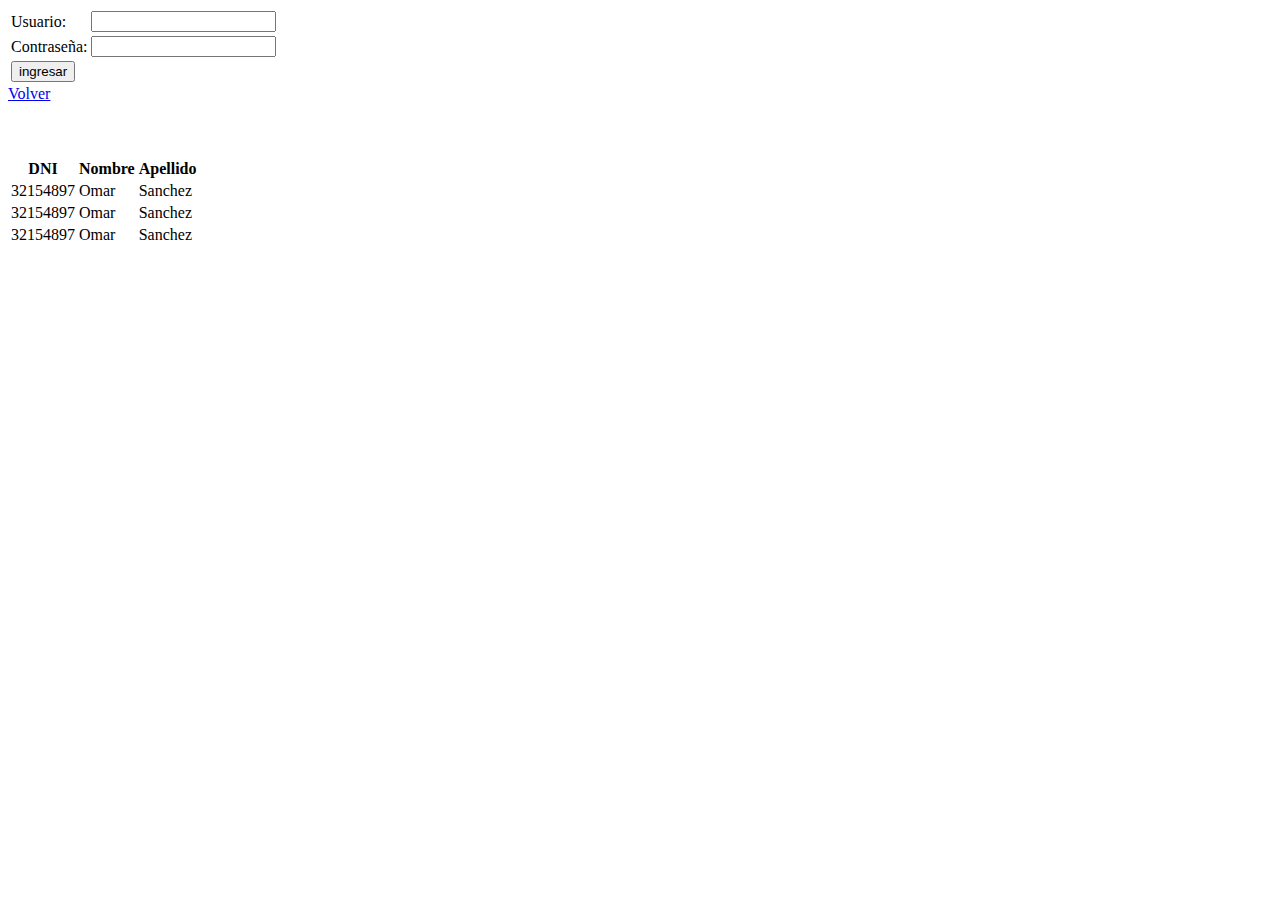
<file: ingreso.html>
<!DOCTYPE html>
<html lang="es">
    <head>
        <title>Ingreso</title>
        <meta charset="UTF-8">
        <meta name="viewport" content="width=device-width, initial-scale=1">        
    </head>
    <body>
        <table>      
            <tr>
                <td>Usuario:</td>
                <td><input type="text"></td>
            </tr>
            
            
            <tr>
                <td>Contraseña:</td>
                <td><input type="password"></td>
            </tr>

            <tr><td><button>ingresar</button></td></tr>
        </table>

        <a href="index.html">Volver</a>
        <br>
        <br>
        <br>
        <br>
        <table>
            <tr><th>DNI</th><th>Nombre</th><th>Apellido</th></tr>
            <tr><td>32154897</td><td>Omar</td><td>Sanchez</td></tr>
            <tr><td>32154897</td><td>Omar</td><td>Sanchez</td></tr>
            <tr><td>32154897</td><td>Omar</td><td>Sanchez</td></tr>
        </table>
    
    </body>
</html>
</file>
